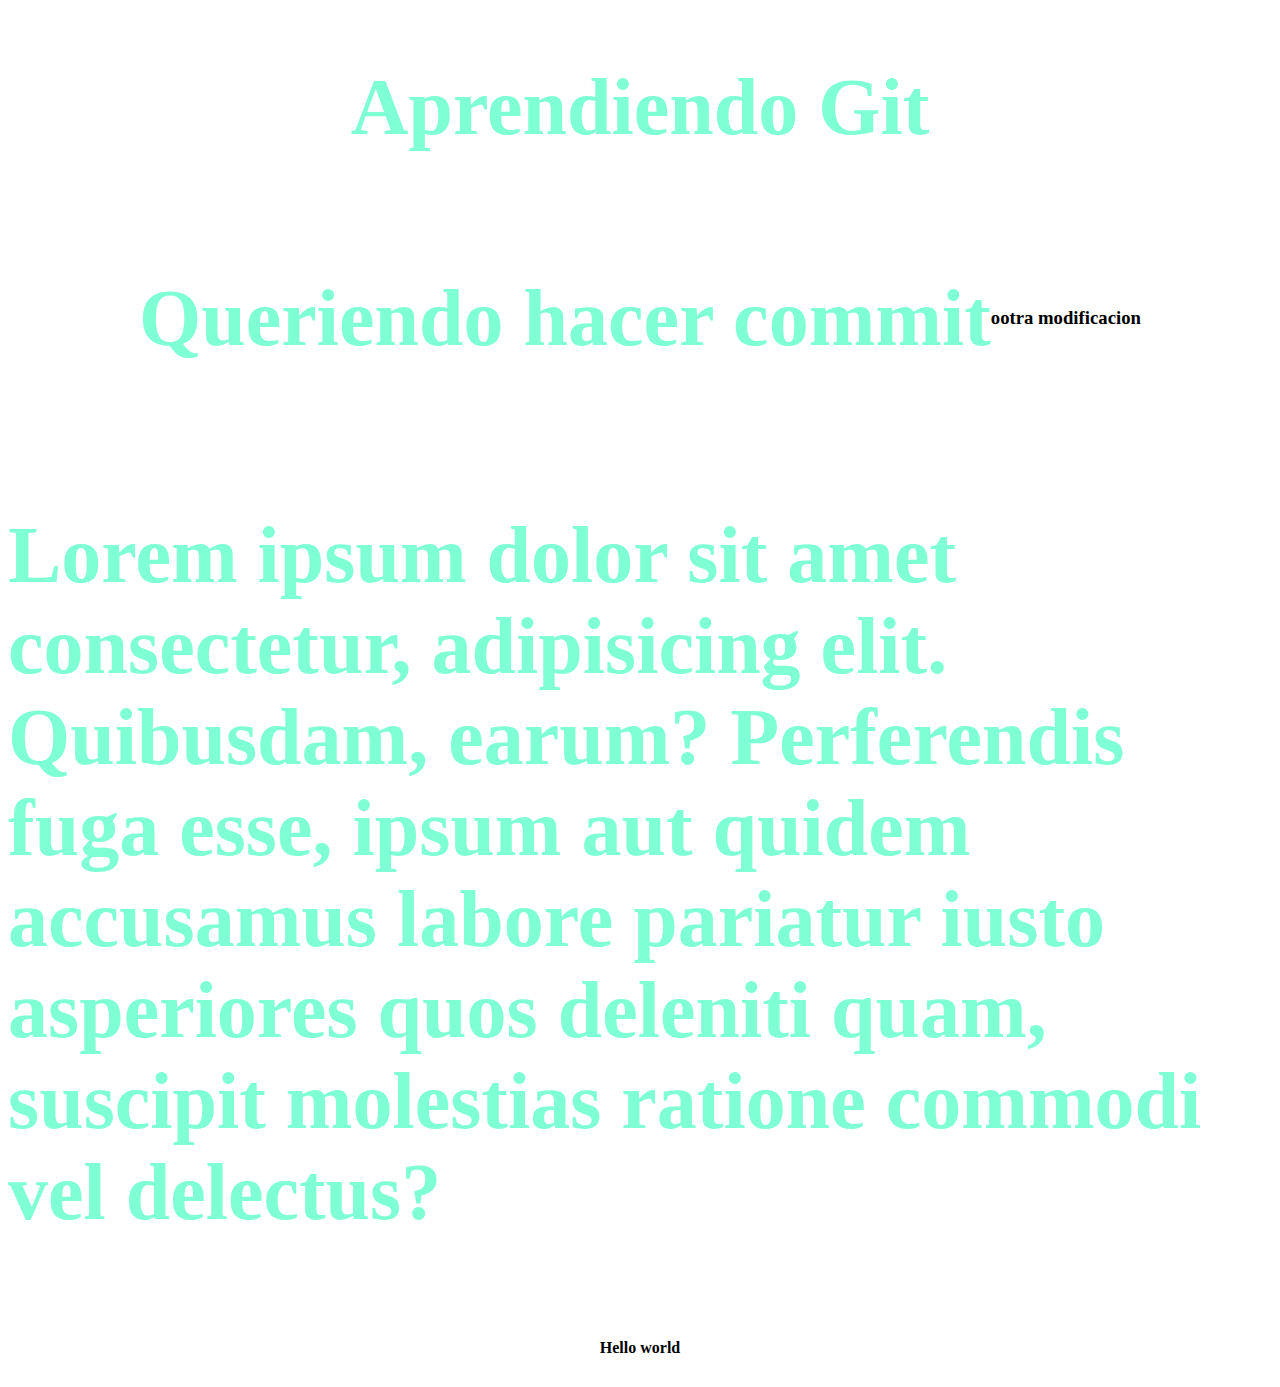
<file: index.html>
<!DOCTYPE html>
<html lang="en">
<head>
    <meta charset="UTF-8">
    <meta http-equiv="X-UA-Compatible" content="IE=edge">
    <meta name="viewport" content="width=device-width, initial-scale=1.0">
    <link rel="stylesheet" href="style.css">
    <title>Document</title>
</head>
<body>
    <h1>Aprendiendo Git</h1>
    <h2>Queriendo hacer commit</h2>
    <h3>ootra modificacion</h3>
    <p>Lorem ipsum dolor sit amet consectetur, adipisicing elit. Quibusdam, earum? Perferendis fuga esse, ipsum aut quidem accusamus labore pariatur iusto asperiores quos deleniti quam, suscipit molestias ratione commodi vel delectus?</p>
    <h4>Hello world</h4>
</body>
</html>
</file>
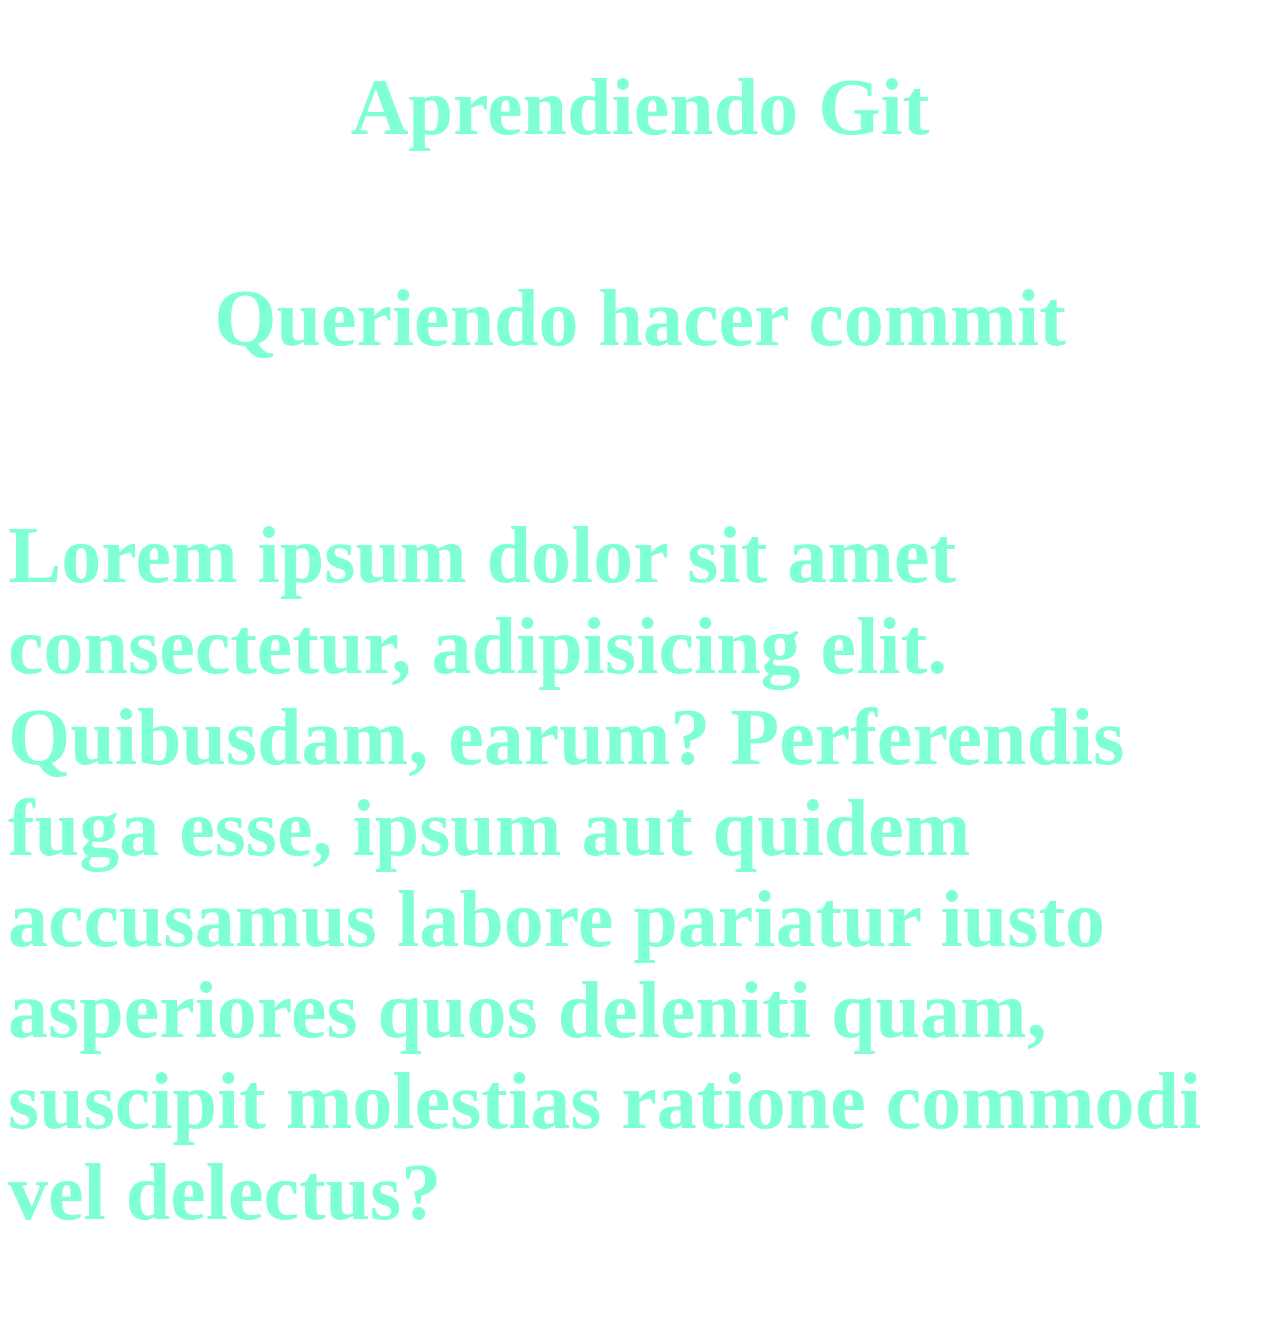
<file: inicio.html>
<!DOCTYPE html>
<html lang="en">
<head>
    <meta charset="UTF-8">
    <meta http-equiv="X-UA-Compatible" content="IE=edge">
    <meta name="viewport" content="width=device-width, initial-scale=1.0">
    <link rel="stylesheet" href="style.css">
    <title>Document</title>
</head>
<body>
    <h1>Aprendiendo Git</h1>
    <h2>Queriendo hacer commit</h2>
    <p>Lorem ipsum dolor sit amet consectetur, adipisicing elit. Quibusdam, earum? Perferendis fuga esse, ipsum aut quidem accusamus labore pariatur iusto asperiores quos deleniti quam, suscipit molestias ratione commodi vel delectus?</p>
</body>
</html>
</file>
<file: style.css>
body{
    display: flex;
    align-items: center;
    justify-content: center;
    flex-wrap: wrap;
}
h1,h2,h2,p{
    font-size: 5rem;
    color: aquamarine;
    font-weight: 600;
}
</file>
